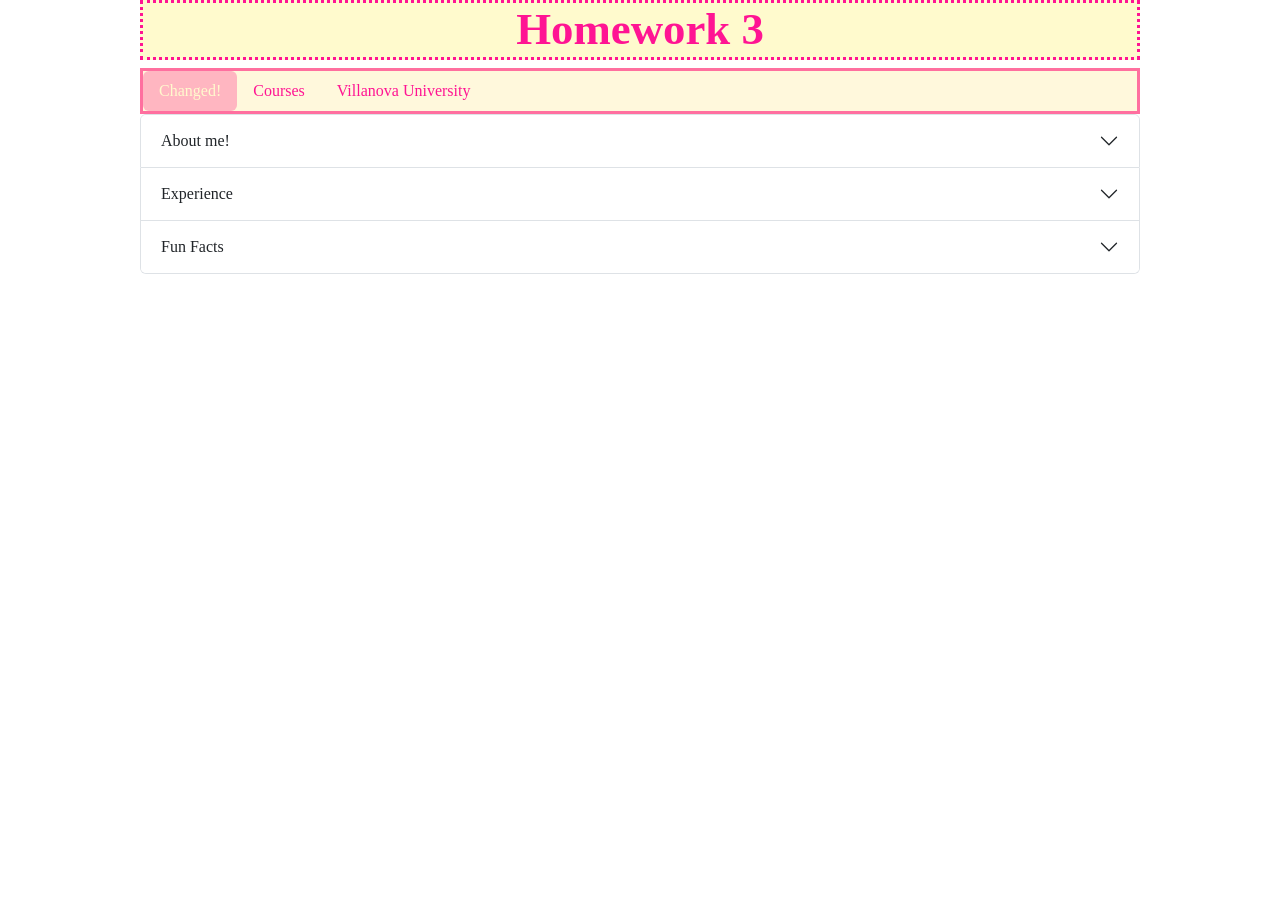
<file: HW3/index.html>
<!DOCTYPE html>
<html>
    <head> 
        <title>Homework 3</title>
        <link href="https://cdn.jsdelivr.net/npm/bootstrap@5.3.3/dist/css/bootstrap.min.css" rel="stylesheet">
        <link type="text/css" rel="stylesheet" href="styles/my_styles1.css">
    </head>
        <script src="https://cdn.jsdelivr.net/npm/bootstrap@5.3.3/dist/js/bootstrap.bundle.min.js"></script>   
        <body>
            <h1 class = "header">Homework 3</h1>
            <div class = "banner">
                <ul class="nav nav-pills">
                    <li class="nav-item">
                        <a class="nav-link active" href="index.html">Changed!</a>
                    </li>
                    <li class="nav-item">
                        <a class="nav-link" href="courses.html">Courses</a>
                    </li>
                    <li class="nav-item">
                        <a class="nav-link" href="http://www.villanova.edu">Villanova University</a>
                    </li>
                </ul>
            </div>

                <div class="accordion" id="accordionExample">
                    <div class="accordion-item">
                        <h2 class="accordion-header" id="headingOne">
                            <button class="accordion-button collapsed" type="button" data-bs-toggle="collapse" data-bs-target="#accordionCollapseOne" aria-expanded="false" aria-controls="accordionCollapseOne">
                            About me!
                            </button>
                        </h2>
                        <div id="accordionCollapseOne" class="accordion-collapse collapse" aria-labelledby="headingOne" data-bs-parent="#accordionExample">
                            <div class="accordion-body">I am a sophomore Computer Science major at Villanova University, I'm pursuing a double minor in Biology and Statistics, and a concentration in AI/ML. 
                                I love watching new shows, trying new cuisines, and any task that allows me to harness my creativity!
                            </div>
                        </div>
                    </div>
                    <div class="accordion-item">
                        <h2 class="accordion-header" id="headingTwo">
                            <button class="accordion-button collapsed" type="button" data-bs-toggle="collapse" data-bs-target="#accordionCollapseTwo" aria-expanded="false" aria-controls="accordionCollapseTwo">
                            Experience
                            </button>
                        </h2>
                        <div id="accordionCollapseTwo" class="accordion-collapse collapse" aria-labelledby="headingTwo" data-bs-parent="#accordionExample">
                            <div class="accordion-body">
                                <!-- <ul>
                                    <li>Machine Learning Research Intern @ Algoverse</li>
                                    <li>Undergraduate Research Assistant @ Villanova Dept. of Computing Sciences</li>
                                    <li>Coding Camp Counselor @ Discover STEM Camp</li>
                                </ul> -->
                                <ul class="list-group">
                                    <li class="list-group-item">Machine Learning Research Intern @ Algoverse</li>
                                    <li class="list-group-item">Undergraduate Research Assistant @ Villanova Dept. of Computing Sciences</li>
                                    <li class="list-group-item">Coding Camp Counselor @ Discover STEM Camp</li>
                                </ul>
                            </div>
                        </div>
                    </div>
                    <div class="accordion-item">
                        <h2 class="accordion-header" id="headingThree">
                            <button class="accordion-button collapsed" type="button" data-bs-toggle="collapse" data-bs-target="#accordionCollapseThree" aria-expanded="false" aria-controls="accordionCollapseThree">
                            Fun Facts
                            </button>
                        </h2>
                        <div id="accordionCollapseThree" class="accordion-collapse collapse" aria-labelledby="headingThree" data-bs-parent="#accordionExample">
                            <div class="accordion-body">
                                Did you know?
                                <ul>
                                    <li>Comets smell like rotten eggs</li>
                                    <li>Orcas wear other animals as hats</li>
                                    <li>T.rexes likely had feathers</li>
                                    <li>There’s a planet that is mostly made of diamond</li>
                                </ul>
                                Source: <a href="https://www.sciencefocus.com/science/fun-facts">BBC Science Focus</a>
                            </div>
                        </div>
                    </div>
                </div>
        </body>
</html>
</file>
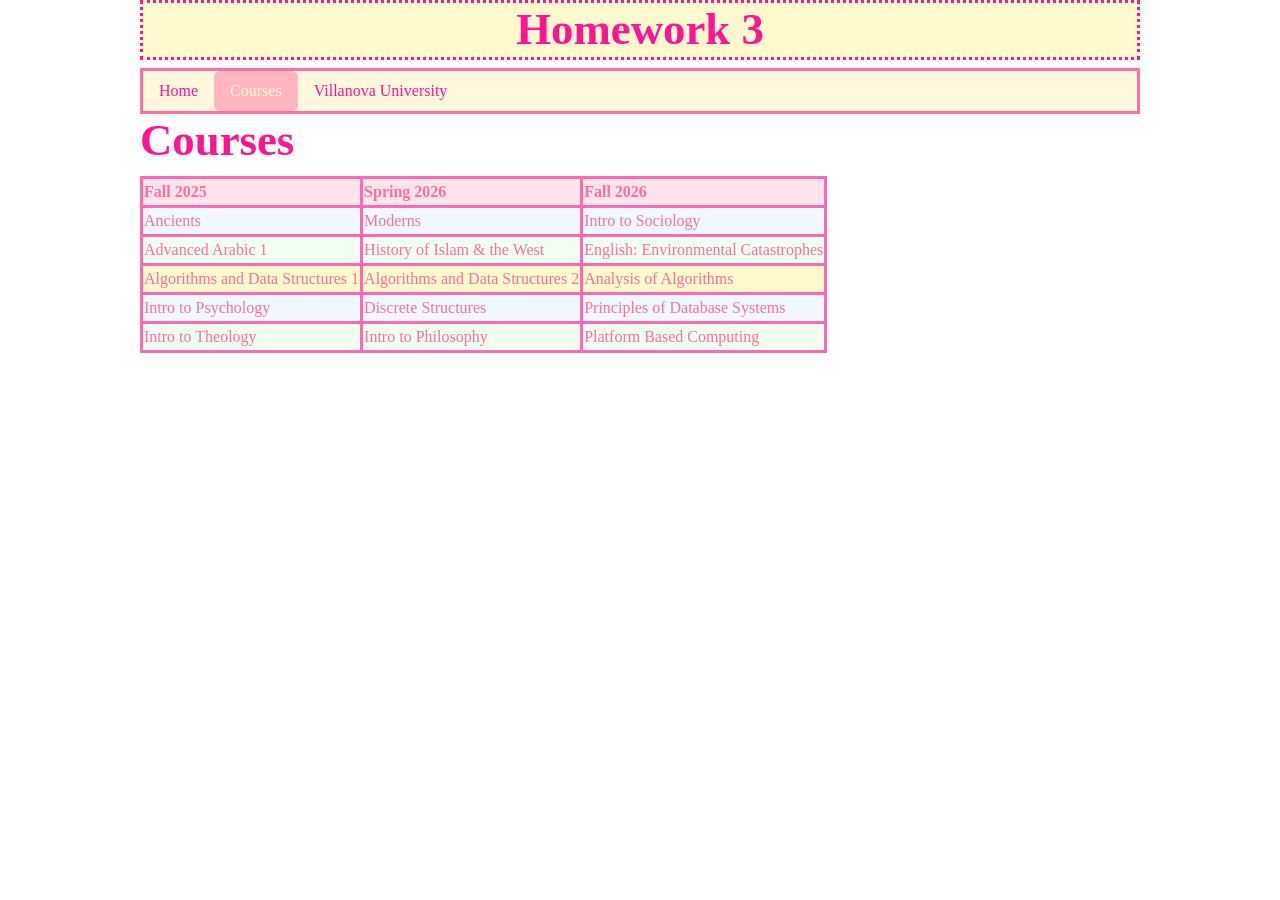
<file: HW3/courses.html>
<!DOCTYPE html>
<html>
    <head> 
        <title>Homework 3</title>
        <link href="https://cdn.jsdelivr.net/npm/bootstrap@5.3.3/dist/css/bootstrap.min.css" rel="stylesheet">
        <link type="text/css" rel="stylesheet" href="styles/my_styles1.css">
    </head>
        <body>
            <h1 class = "header">Homework 3</h1>
            <div class = "banner">
                <ul class="nav nav-pills">
                    <li class="nav-item">
                        <a class="nav-link" href="index.html">Home</a>
                    </li>
                    <li class="nav-item">
                        <a class="nav-link active" href="courses.html">Courses</a>
                    </li>
                    <li class="nav-item">
                        <a class="nav-link" href="http://www.villanova.edu">Villanova University</a>
                    </li>
                </ul>
            </div>

            <h2 class = "title">Courses</h2>
            <table>
                <tr>
                <th class = "blush">Fall 2025</th>
                <th class = "blush">Spring 2026</th>
                <th class = "blush">Fall 2026</th>
                </tr>  
                <tr>
                <td class = "blue">Ancients</td>
                <td class = "blue">Moderns</td>
                <td class = "blue">Intro to Sociology</td>
                </tr>
                <tr>
                <td class = "green">Advanced Arabic 1</td>
                <td class = "green">History of Islam & the West</td>
                <td class = "green">English: Environmental Catastrophes</td>
                </tr>
                <tr>
                <td class = "yellow">Algorithms and Data Structures 1</td>
                <td class = "yellow">Algorithms and Data Structures 2</td>
                <td class = "yellow">Analysis of Algorithms</td>
                </tr>
                <tr>
                <td class = "blue">Intro to Psychology</td>
                <td class = "blue">Discrete Structures</td>
                <td class = "blue">Principles of Database Systems</td>
                </tr>
                <tr>
                <td class = "green">Intro to Theology</td>
                <td class = "green">Intro to Philosophy</td>
                <td class = "green">Platform Based Computing</td>
                </tr>
            </table>
        </body>

</html>
</file>
<file: HW3/styles/my_styles1.css>
h1 {
    color:deeppink;
    font-size: 2.8em;
    font-weight: bold;
    text-align: center;
}

td, th {
    border:solid hotpink;
}

body {
    font-size: 1em;
    font-weight: normal;
    font-family: Cambria, Cochin, Georgia, Times, 'Times New Roman', serif;
    color:rgb(255, 111, 159);
    text-align: left;
    width: 1000px;
    margin: 0 auto;
}

.pink {
    background-color:lightpink;
}

.blush {
    background-color:rgb(255, 229, 233);
}

.yellow {
    background-color: lemonchiffon;
}

.green {
    background-color:honeydew;
}
.blue {
    background-color:aliceblue;
}

#first {
    background-color: lemonchiffon;
}

.border {
    border-style: solid;
    background-color: floralwhite;
}

.banner{
    background-color: cornsilk;
    border-bottom: solid;
    border-top: solid;
    border-left: solid;
    border-right: solid;
}

.header {
    background-color: lemonchiffon;
    border-style:dotted;
}

a {
    color: black;
}

.nav-pills .nav-link.active {
    background-color: lightpink;
    color: lemonchiffon;
}

.nav-pills .nav-link {
    color: deeppink;              
    background-color: cornsilk; 
}

.title {
    color:deeppink;
    font-size: 2.8em;
    font-weight: bold;
    text-align: left;
}
</file>
